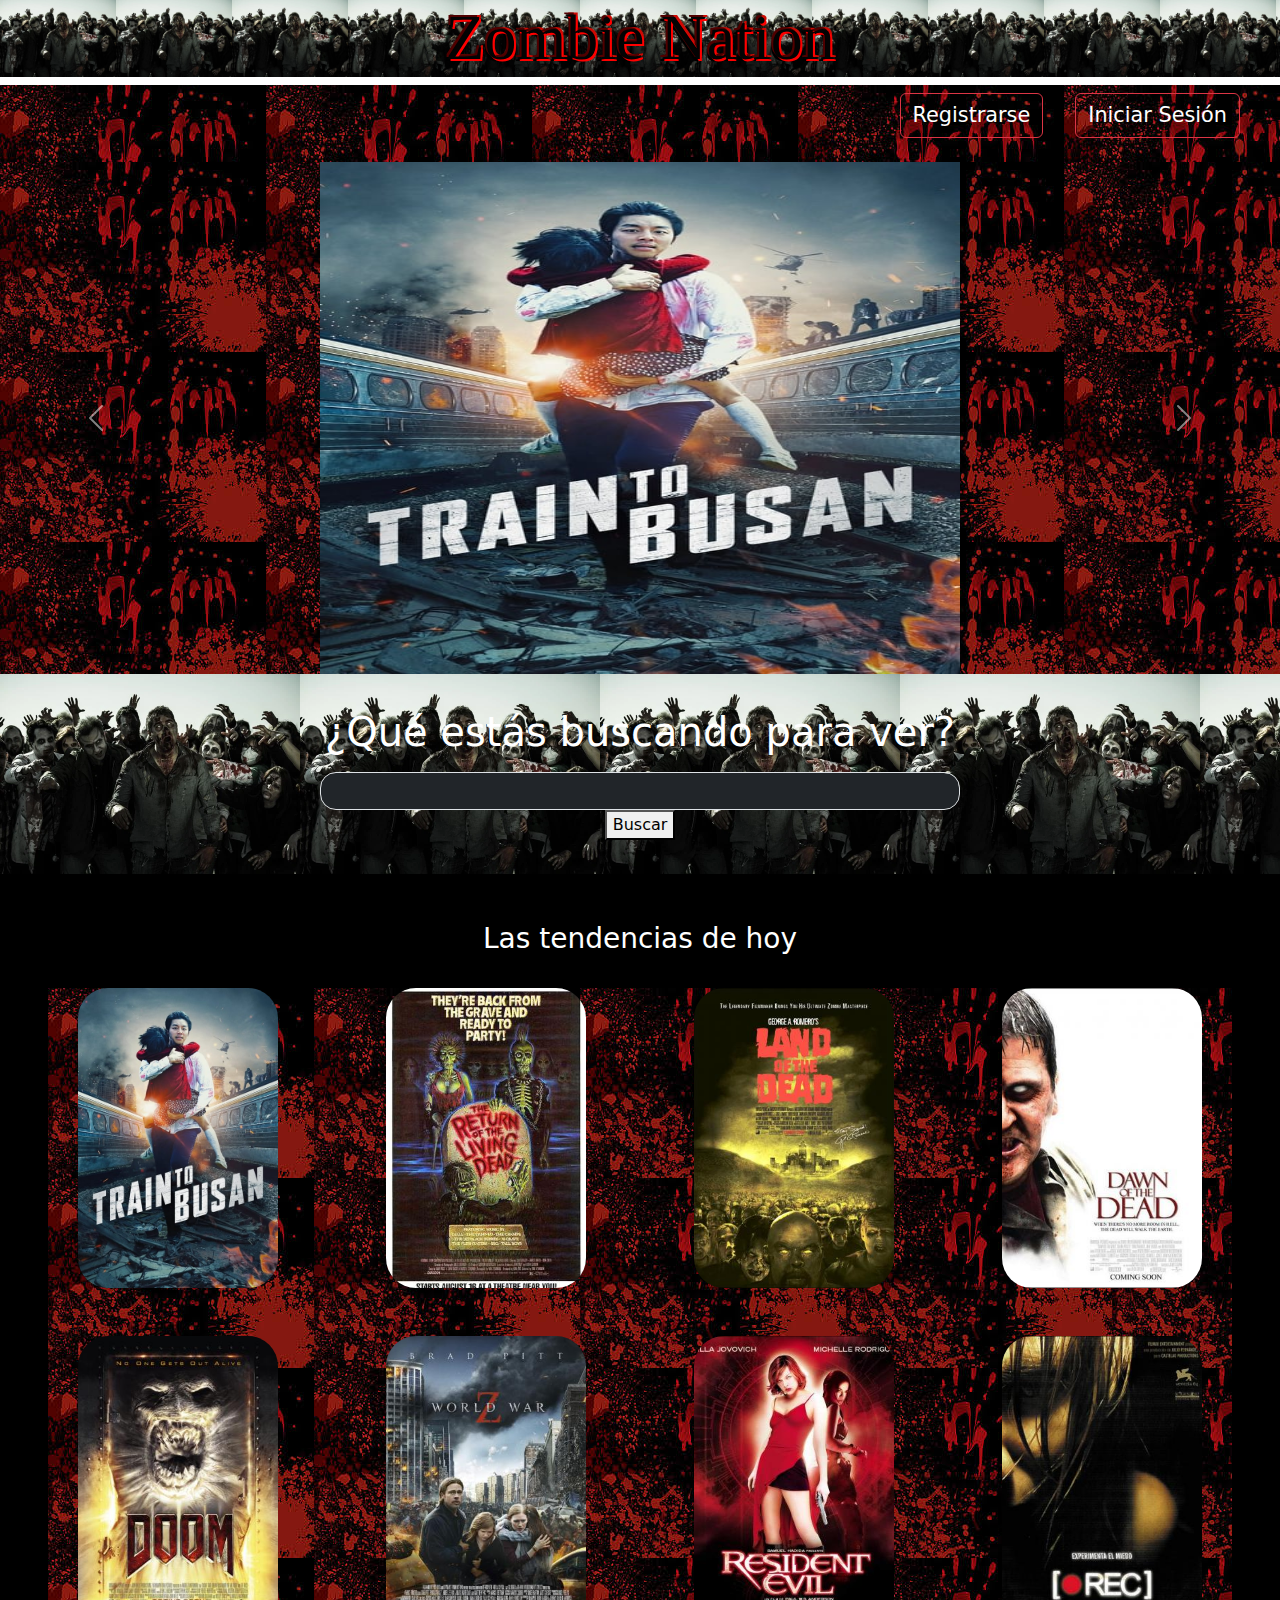
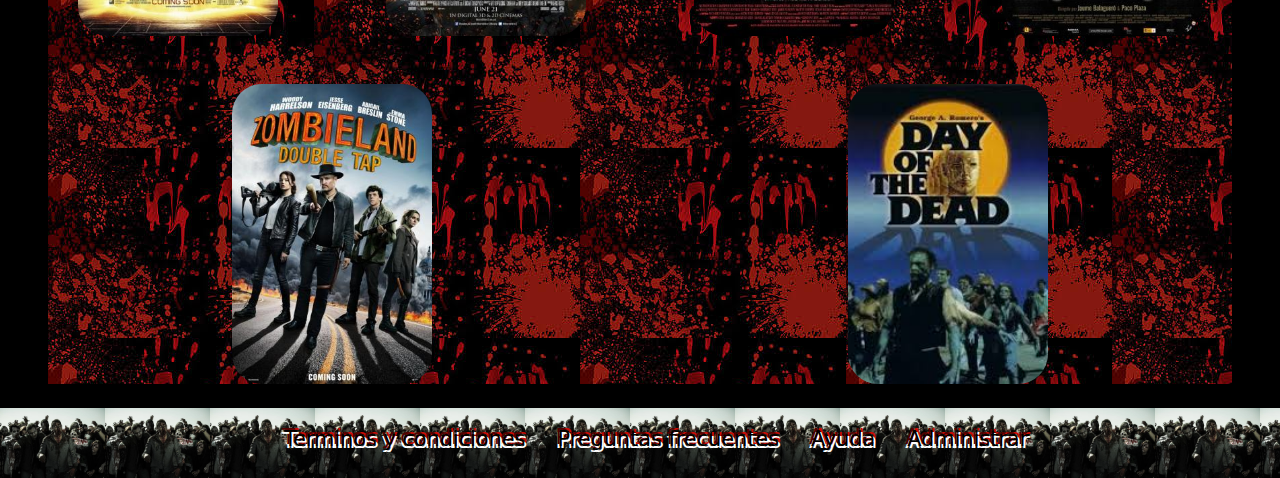
<file: index.html>
<!DOCTYPE html>
<html lang="en">

<head>
    <meta charset="UTF-8">
    <meta name="viewport" content="width=device-width, initial-scale=1.0">
    <title>Zombie Nation</title>
    <link rel="stylesheet" href="zombis.css">

    <link rel="stylesheet"
        href="https://fonts.googleapis.com/css2?family=Material+Symbols+Outlined:opsz,wght,FILL,GRAD@20..48,100..700,0..1,-50..200" />

    <link rel="stylesheet" href="https://cdnjs.cloudflare.com/ajax/libs/animate.css/4.1.1/animate.min.css" />

    <link href="https://cdn.jsdelivr.net/npm/bootstrap@5.3.3/dist/css/bootstrap.min.css" rel="stylesheet"
        integrity="sha384-QWTKZyjpPEjISv5WaRU9OFeRpok6YctnYmDr5pNlyT2bRjXh0JMhjY6hW+ALEwIH" crossorigin="anonymous">
</head>

<body>

    <h1 id="zn">Zombie Nation</h1>

    <header class="px-4 py-2 bgRojo text-white sticky-md-top">
        <!-- menú principal -->
        <nav class="d-flex justify-content-between align-items-center  ">
            <a href="index.html" class="d-flex align-items-center linksSinDecoration linkAnimado">

            </a>

            <div class="links">
                <ul class="d-flex flew-row align-items-center ">
                    
                    <li class="mx-3">
                        <a href="" class="d-flex align-items-center btn btn-outline-danger" data-bs-toggle="modal" 
                            data-bs-target="#staticBackdropRegistro">Registrarse</a>

                    </li>
                    <li class="mx-3">
                        <a href="" class="d-flex align-items-center btn btn-outline-danger" data-bs-toggle="modal"
                            data-bs-target="#staticBackdropLogin">
                            <span>
                                Iniciar Sesión
                            </span>

                        </a>
                    </li>
                </ul>
            </div>
        </nav>
    </header>


    <div id="carouselExample" class="carousel slide">
        <div class="carousel-inner">
            <div class="carousel-item active">
                <a href="peliculas/traintobusan.html" target="_blank">
                <img src="media/traintobusan.jpg" class="d-block w-50 "
                    alt="..." ></a>
            </div>
        
            <div class="carousel-item">
                <a href="peliculas/landofthedead.html" target="_blank">
                <img src="media/george_a_romero_s_land_of_the_dead-990284664-mmed.jpg"
                    class="d-block w-50 " alt="...">
                    </a>
            </div>
            <div class="carousel-item">
                <a href="peliculas/returnofthe.html" target="_blank">
                <img src="media/the_return_of_the_living_dead-568776967-mmed.jpg"
                    class="d-block w-50 " alt="..."></a>
            </div>
            <div class="carousel-item">
                <a href="peliculas/doom.html" target="_blank">
                <img src="media/doom-358686645-mmed.jpg"
                    class="d-block w-50 " alt="..."></a>
            </div>
         
            <div class="carousel-item">
                <a href="peliculas/rec.html" target="_blank">
                <img src="media/rec-273731015-mmed.jpg"
                    class="d-block w-50 " alt="..."></a>
            </div>
            <div class="carousel-item">
                <a href="peliculas/dotd.html" target="_blank">
                    <img src="media/dawn_of_the_dead-903534365-mmed.jpg " class="d-block w-50" alt="...">
                </a>
            </div>
        </div>
        <button class="carousel-control-prev" type="button" data-bs-target="#carouselExample" data-bs-slide="prev">
            <span class="carousel-control-prev-icon" aria-hidden="true"></span>
            <span class="visually-hidden">Previous</span>
        </button>
        <button class="carousel-control-next" type="button" data-bs-target="#carouselExample" data-bs-slide="next">
            <span class="carousel-control-next-icon" aria-hidden="true"></span>
            <span class="visually-hidden">Next</span>
        </button>
    </div>


    <section id="busqueda" class="d-flex flex-column justify-content-center align-items-center ">
        <h1 class="mb-3">¿Qué estás buscando para ver?</h1>
        <input type="text" name="pelicula" id=" pelicula" class="form-control w-50 rounded-4 bg-dark text-white"
            placeholder="Buscar...">
            <button type="submit">Buscar</button>

            

    </section>

    <section id="tendencias" class="p-4">
        <h3 class="text-white text-center p-4">Las tendencias de hoy</h3>
        <!-- div contenedor de todas las películas -->
        <div class="d-flex gap-5 justify-content-around flex-wrap mx-4 bgAzul">
            <div class="movie-item " id="walk">
                <a href="detail-movie.html#ttb">
                    <img src="media/traintobusan.jpg" alt="" class="movie-item-img">
                    <!-- <div class="movie-item-detail">
                        <p class="movie-item-detail-title">The Super Mario Bros. Movie</p>
                        <p class="movie-item-detail-subtitle">2023 - 7.8</p>
                    </div> -->
                </a>
            </div>
            <div class="movie-item " id="return">
                <a href="detail-movie.html#return">
                    <img src="media/the_return_of_the_living_dead-568776967-mmed.jpg" alt="" class="movie-item-img">
                    <!-- <div class="movie-item-detail">
                        <p class="movie-item-detail-title">The Super Mario Bros. Movie</p>
                        <p class="movie-item-detail-subtitle">2023 - 7.8</p>
                    </div> -->
                </a>
            </div>
            <div class="movie-item">
                <a href="detail-movie.html#land">
                    <img src="media/george_a_romero_s_land_of_the_dead-990284664-mmed.jpg" alt=""
                        class="movie-item-img">
                    <!-- <div class="movie-item-detail">
                        <p class="movie-item-detail-title">The Super Mario Bros. Movie</p>
                        <p class="movie-item-detail-subtitle">2023 - 7.8</p>
                    </div> -->
                </a>
            </div>
            <div class="movie-item">
                <a href="detail-movie.html#dawn">
                    <img src="media/dawn_of_the_dead-903534365-mmed.jpg" alt="" class="movie-item-img">
                    <!-- <div class="movie-item-detail">
                        <p class="movie-item-detail-title">The Super Mario Bros. Movie</p>
                        <p class="movie-item-detail-subtitle">2023 - 7.8</p>
                    </div> -->
                </a>
            </div>
            <div class="movie-item">
                <a href="detail-movie.html#doom">
                    <img src="media/doom-358686645-mmed.jpg" alt="" class="movie-item-img">
                    <!-- <div class="movie-item-detail">
                        <p class="movie-item-detail-title">The Super Mario Bros. Movie</p>
                        <p class="movie-item-detail-subtitle">2023 - 7.8</p>
                    </div> -->
                </a>
            </div>
            <div class="movie-item">
                <a href="detail-movie.html#wwz">
                    <img src="media/world_war_z-150505659-mmed.jpg" alt="" class="movie-item-img">
                    <!-- <div class="movie-item-detail">
                        <p class="movie-item-detail-title">The Super Mario Bros. Movie</p>
                        <p class="movie-item-detail-subtitle">2023 - 7.8</p>
                    </div> -->
                </a>
            </div>
            <div class="movie-item">
                <a href="detail-movie.html#re" >
                    <img src="media/resident_evil-587544510-mmed.jpg" alt="" class="movie-item-img">
                    <!-- <div class="movie-item-detail">
                        <p class="movie-item-detail-title">The Super Mario Bros. Movie</p>
                        <p class="movie-item-detail-subtitle">2023 - 7.8</p>
                    </div> -->
                </a>
            </div>
            <div class="movie-item">
                <a href="detail-movie.html#rec">
                    <img src="media/rec-273731015-mmed.jpg" alt="" class="movie-item-img">
                    <!-- <div class="movie-item-detail">
                        <p class="movie-item-detail-title">The Super Mario Bros. Movie</p>
                        <p class="movie-item-detail-subtitle">2023 - 7.8</p>
                    </div> -->
                </a>
            </div>
            <div class="movie-item">
                <a href="detail-movie.html#zl">
                    <img src="media/zombieland_double_tap-674365283-mmed.jpg" alt="" class="movie-item-img">
                    <!-- <div class="movie-item-detail">
                        <p class="movie-item-detail-title">The Super Mario Bros. Movie</p>
                        <p class="movie-item-detail-subtitle">2023 - 7.8</p>
                    </div> -->
                </a>
            </div>
            <div class="movie-item">
                <a href="detail-movie.html#dotd">
                    <img src="media/images.jpg" alt="" class="movie-item-img">
                    <!-- <div class="movie-item-detail">
                        <p class="movie-item-detail-title">The Super Mario Bros. Movie</p>
                        <p class="movie-item-detail-subtitle">2023 - 7.8</p>
                    </div> -->
                </a>
            </div>
        </div>

    </section>

    



    <script src="https://cdn.jsdelivr.net/npm/bootstrap@5.3.3/dist/js/bootstrap.bundle.min.js"
        integrity="sha384-YvpcrYf0tY3lHB60NNkmXc5s9fDVZLESaAA55NDzOxhy9GkcIdslK1eN7N6jIeHz"
        crossorigin="anonymous"></script>
    <script src="peliz.js"></script>


    <footer id="footer">
        <ul class="d-flex justify-content-center">
            <li><a href="server/terminos.html">Terminos y condiciones</a></li>
            <li><a href="server/pregfrec.html">Preguntas frecuentes</a></li>
            <li><a href="server/help.html">Ayuda</a></li>
            <li><a href="peliculaz.html">Administrar</a></li>
        </ul>
    </footer>
    <!-- Modal Registro -->
    <div class="modal fade " id="staticBackdropRegistro" data-bs-backdrop="static" data-bs-keyboard="false"
        tabindex="-1" aria-labelledby="staticBackdropLabel" aria-hidden="true">
        <div class="modal-dialog  ">
            <div class="modal-content" >
                <div class="modal-header" id="modal-headerr">
                    <h1 class="modal-title fs-5" id="staticBackdropLabel">Registro de Usuario</h1>
                    <button type="button" class="btn-close" data-bs-dismiss="modal" aria-label="Close"></button>
                </div>
                <div class="modal-body" id="modal-bodyr">
                    <form action="server/checkRegistroz.html" method="post">
                        <div class="form-floating mb-3" >
                            <input type="text" class="form-control" name="nombre" id="fnombre" required>
                            <label for="fnombre">Nombre</label>
                        </div>

                        <div class="form-floating mb-3">
                            <input type="text" class="form-control" name="apellido" id="fape" required>
                            <label for="fape">Apellido</label>
                        </div>

                        <div class="form-floating mb-3">
                            <input type="email" class="form-control" name="email" id="femail" required>
                            <label for="femail">Email</label>
                        </div>

                        <div class="form-floating mb-3">
                            <input type="text" class="form-control" name="password" id="fpass" required>
                            <label for="fpass">Contraseña</label>
                            <button type="button" class="btn btn-primary mt-2" onclick="checkPasswordStrength()">Comprobar Contraseña</button>
                            <p id="password-strength-result"></p>
                        </div>
                        <div class="form-check mb-3">
                            <input class="form-check-input" type="checkbox" value="" id="flexCheckDefault">
                            <label class="form-check-label" for="flexCheckDefault">
                                Acepto términos y condiciones
                            </label>
                        </div>
                        <div class="modal-footer">
                            <input type="submit" value="Registrarse" class="btn btn-danger text-white">
                        </div>
                    </form>
                </div>
            </div>
        </div>
    </div>

    <!-- Modal Login -->
    <div class="modal fade" id="staticBackdropLogin" data-bs-backdrop="static" data-bs-keyboard="false" tabindex="-1"
        aria-labelledby="staticBackdropLabel" aria-hidden="true">
        <div class="modal-dialog bg-dark">
            <div class="modal-content">
                <div class="modal-header" id="modal-headerl">
                    <h1 class="modal-title fs-5" id="staticBackdropLabel">Login de Usuario</h1>
                    <button type="button" class="btn-close" data-bs-dismiss="modal" aria-label="Close"></button>
                </div>
                <div class="modal-body" id="modal-bodyl">
                    <form action="server/checkLogin.html" method="post">
                        <div class="form-floating mb-3">
                            <input type="email" class="form-control" name="email" id="email" required
                                onkeyup="enableBtn()">
                            <label for="pass">Email</label>
                        </div>

                        <div class="form-floating mb-3">
                            <input type="password" class="form-control" name="password" id="pass" required
                                onkeyup="enableBtn()">
                            <label for="pass">Contraseña</label>
                        </div>
                        <div class="modal-footer">
                            <input type="submit" value="Iniciar Sesión" id="btnSubmit" class="btn btn-primary disabled">
                        </div>
                    </form>
                </div>
            </div>
        </div>
    </div>

    <script src="https://cdn.jsdelivr.net/npm/bootstrap@5.3.3/dist/js/bootstrap.bundle.min.js"
        integrity="sha384-YvpcrYf0tY3lHB60NNkmXc5s9fDVZLESaAA55NDzOxhy9GkcIdslK1eN7N6jIeHz"
        crossorigin="anonymous"></script>
    <script src="zcript.js"></script>


    


</body>

</html>
</file>
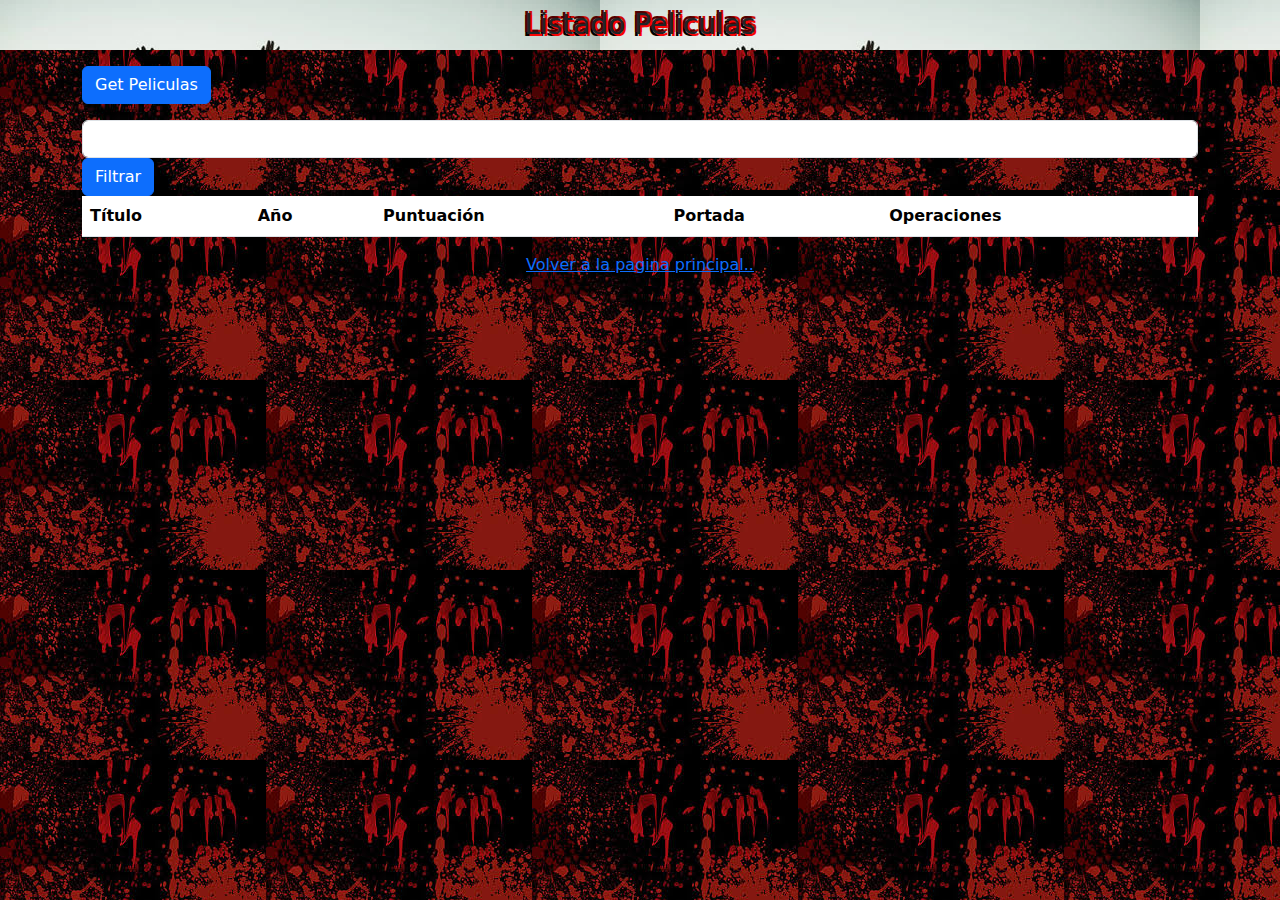
<file: peliculaz.html>
<!doctype html>
<html lang="en">

<head>
    <meta charset="utf-8">
    <meta name="viewport" content="width=device-width, initial-scale=1">
    <title>CRUD Peliculas Zombies</title>
    <link rel="stylesheet" href="peliculaz.css">
    <link href="https://cdn.jsdelivr.net/npm/bootstrap@5.3.3/dist/css/bootstrap.min.css" rel="stylesheet"        integrity="sha384-QWTKZyjpPEjISv5WaRU9OFeRpok6YctnYmDr5pNlyT2bRjXh0JMhjY6hW+ALEwIH" crossorigin="anonymous">
    <link rel="stylesheet" href="https://cdn.jsdelivr.net/npm/bootstrap-icons@1.11.3/font/bootstrap-icons.min.css">
</head>

<body>
    <h1 class="text-center p-2 bg-danger fs-3 mb-3">Listado Peliculas</h1>
    <div class="container">
        <div>
            <button class="btn btn-primary mb-3" onclick="getPelis()">Get Peliculas</button>
        </div>
        <div>
            <input type="text" name="titulo" id="titulo" class="form-control">
            <button class="btn btn-primary" onclick="filtrarPelis()">Filtrar</button>
        </div>
            <table class="table">
            <thead>
                <tr>
                    <th scope="col">Título</th>
                    <th scope="col">Año</th>
                    <th scope="col">Puntuación</th>
                    <th>Portada</th>
                    <th>Operaciones</th>
                    
                </tr>
            </thead>
            <tbody id="peliculas">

                    
            </tbody>
        </table>

    </div>
    <a href="index.html">Volver a la pagina principal..</a>

    <script src="https://cdn.jsdelivr.net/npm/bootstrap@5.3.3/dist/js/bootstrap.bundle.min.js"        integrity="sha384-YvpcrYf0tY3lHB60NNkmXc5s9fDVZLESaAA55NDzOxhy9GkcIdslK1eN7N6jIeHz"        crossorigin="anonymous"></script>
    <script src="peliz.js"></script>
    
</body>

</html>
</file>
<file: zombis.css>
@import url('https://fonts.googleapis.com/css2?family=Roboto:ital,wght@0,100;0,300;0,400;0,500;0,700;0,900;1,100;1,300;1,400;1,500;1,700;1,900&display=swap');

#zn {
    font-size: 4rem;
    font-family: 'Gill Sans';
    display: flex;
    place-content: center;
    background-color: rgb(163, 23, 23);
    background-image: url("media/Zombie.webp");
    background-size: contain;
    color: #030303;
    text-shadow: 2px 2px 0 red,
        -2px -2px 0 rgb(80, 0, 0),
        2px -2px 0 rgb(204, 11, 4),
        -2px 2px 0 rgb(0, 0, 0);


}


body {

    font-family: "Roboto", sans-serif;
}


.bgRojo {
    background-color: #a10d0d;
    background-image: url("media/images\ \(1\).jpg");
    background-size: page;
}

.links a {
    font-size: 1.3rem;
    text-decoration: none;
    color: rgb(255, 255, 255);


}

.links a:hover {
    color: red
}

.links li {
    list-style: none;

}

.linksSinDecoration {
    text-decoration: none;
    color: white;

}

.linkAnimado:hover {
    animation: rubberBand;
    /* referring directly to the animation's @keyframe declaration */
    animation-duration: 2s;
    /* don't forget to set a duration! */

}

#banner {
    background-image: url("▷ ¡100 Nuevos Wallpapers De Zombies Increíbles! _ Fondos de Pantalla.jpg");
    background-size: cover;
    background-position: center;
    height: 600px;
    box-shadow: inset 0 0 0 2000px rgba(10, 10, 10, 0.5);
}

#busqueda {
    height: 200px;
    background-color: rgb(82, 255, 2);
    background-image: url("media/Zombie.webp");
    background-size: contain;
    color: #ffffff;
}

.movie-item {
    width: 200px;
    height: 300px;
    display: inline-block;
    border-radius: 30px;
}

.movie-item-img {
    border-radius: 30px;
    width: 200px;
    height: 300px;
    -o-object-fit: cover;
    object-fit: cover;
}

#footer {
    background-image: url("media/Zombie.webp");
    background-size: contain;

    height: 70px;
    padding: 1rem;
}

#footer li {
    list-style: none;

}

#footer a {
    color: rgb(0, 0, 0);
    text-decoration: none;
    margin: 0 1rem 0 1rem;
    text-shadow: 2px 2px 0 rgb(255, 255, 255),
        -2px -2px 0 rgb(80, 0, 0),
        2px -2px 0 rgb(204, 11, 4),
        -2px 2px 0 rgb(255, 255, 255);
    font-size: 1.3rem;


}


#footer a:hover {
    color: rgb(139, 2, 2);
    text-decoration: none;
}

.bgAzul {
    background-color: rgb(160, 19, 0);
    background-image: url("media/images\ \(1\).jpg");
}

.carousel-inner img {
    max-height: 40vw;
    /* Ajusta esta altura según tus necesidades */
    width: auto;
    /* Mantiene la proporción de las imágenes */
    margin: auto;
    /* Centra las imágenes */
}

.carousel-item {
    background-image: url("media/images\ \(1\).jpg");
}

#tendencias {
    background-color: black;
}

#fnombre,
#fape,
#femail,
#email {
    color: red;
}

#modal-bodyl,
#modal-bodyr {
    background-image: url(media/images\ \(1\).jpg);
}

#modal-headerr,
#modal-headerl {
    color: red;
    background-image: url(media/Zombie.webp);

}

.container{

    background-image: url(media/images\ \(1\).jpg);
}
</file>
<file: peliculaz.css>
#nz{
    text-decoration: none;
    color:green;
    background-color: red;
    border: solid;
    border-color: red;
    border-radius: 20%;
  
}
h1{
    display: grid;
    place-content: center;
    font-size:4rem;
    padding:50px;
    background-image: url(media/Zombie.webp);
    text-shadow: 2px 2px 0 rgb(248, 4, 4),
    -2px -2px 0 rgb(80, 0, 0),
    2px -2px 0 rgb(204, 11, 4),
  -2px 2px 0 rgb(0, 0, 0);
    
}
body{
    background-image: url(media/images\ \(1\).jpg);
}
footer{
    display:grid;
    place-content: center   ;
}
a{
    display: grid;
    place-content: center;
}
</file>
